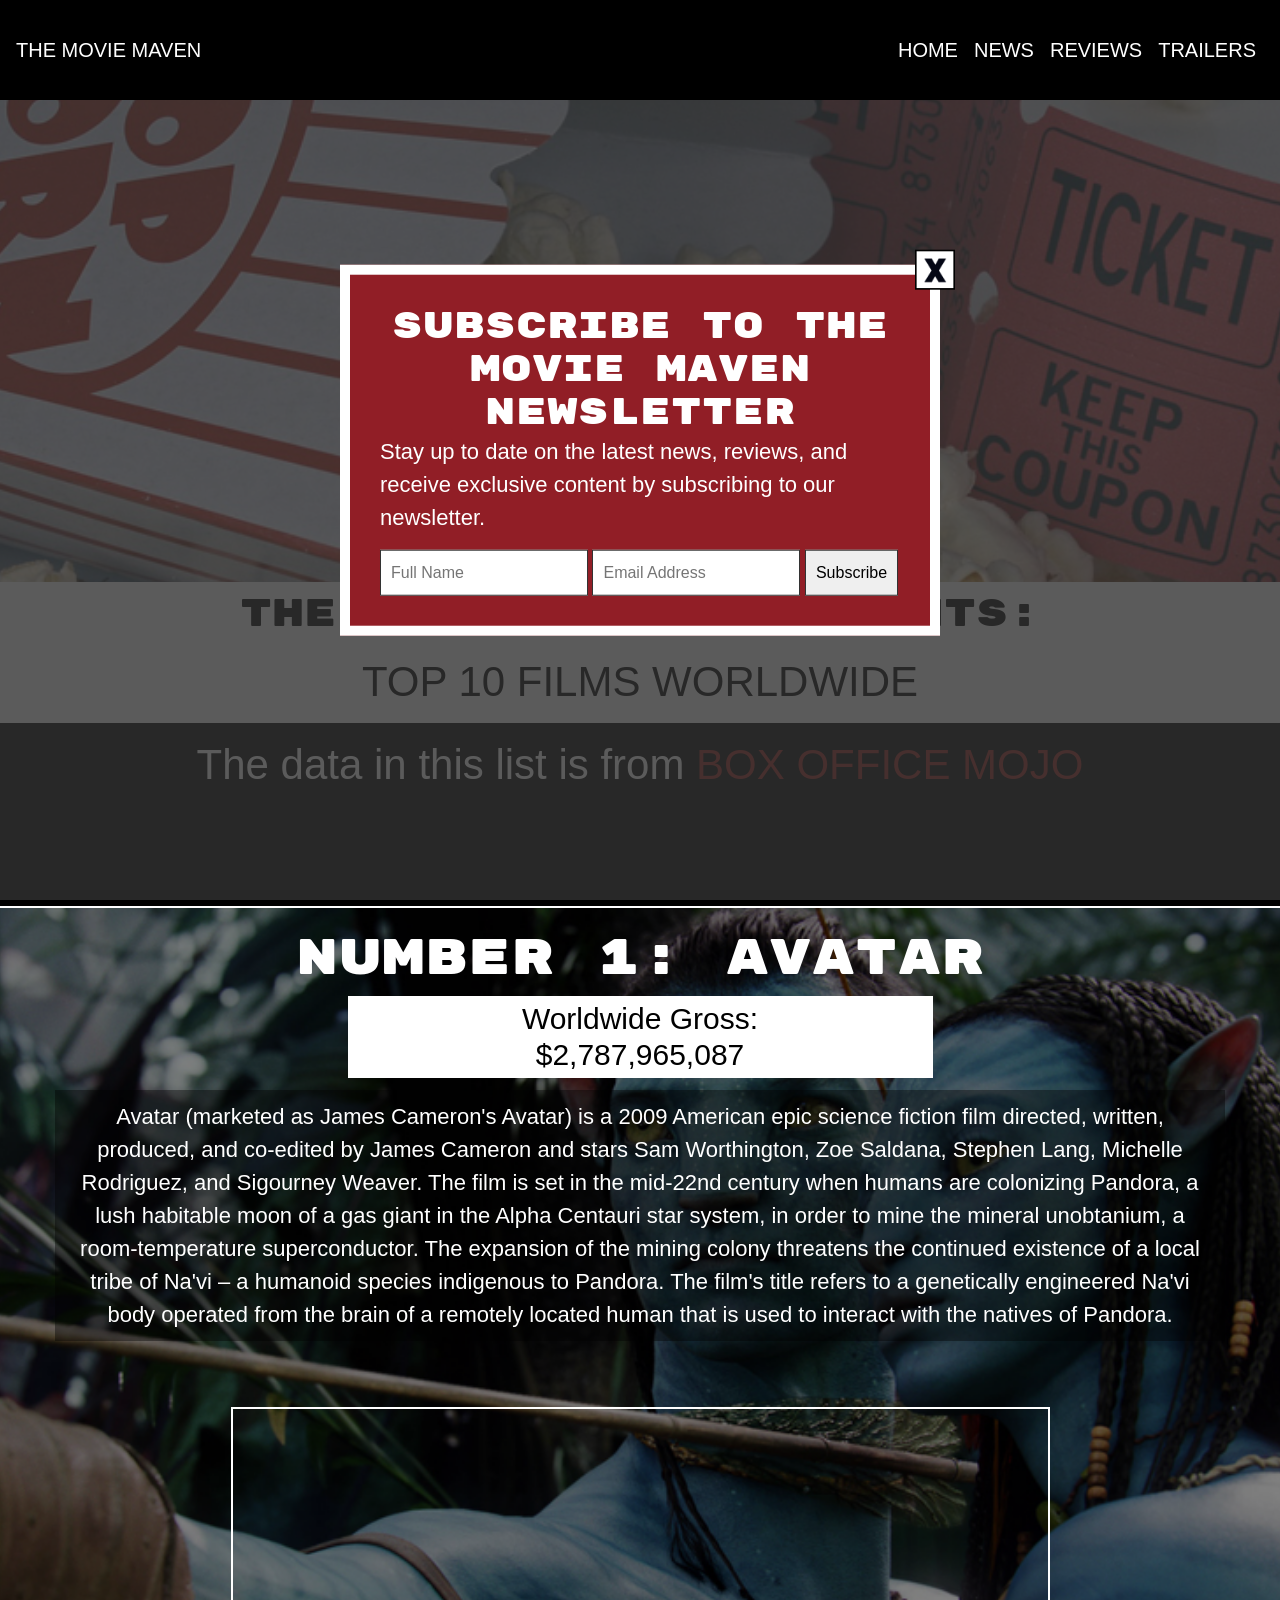
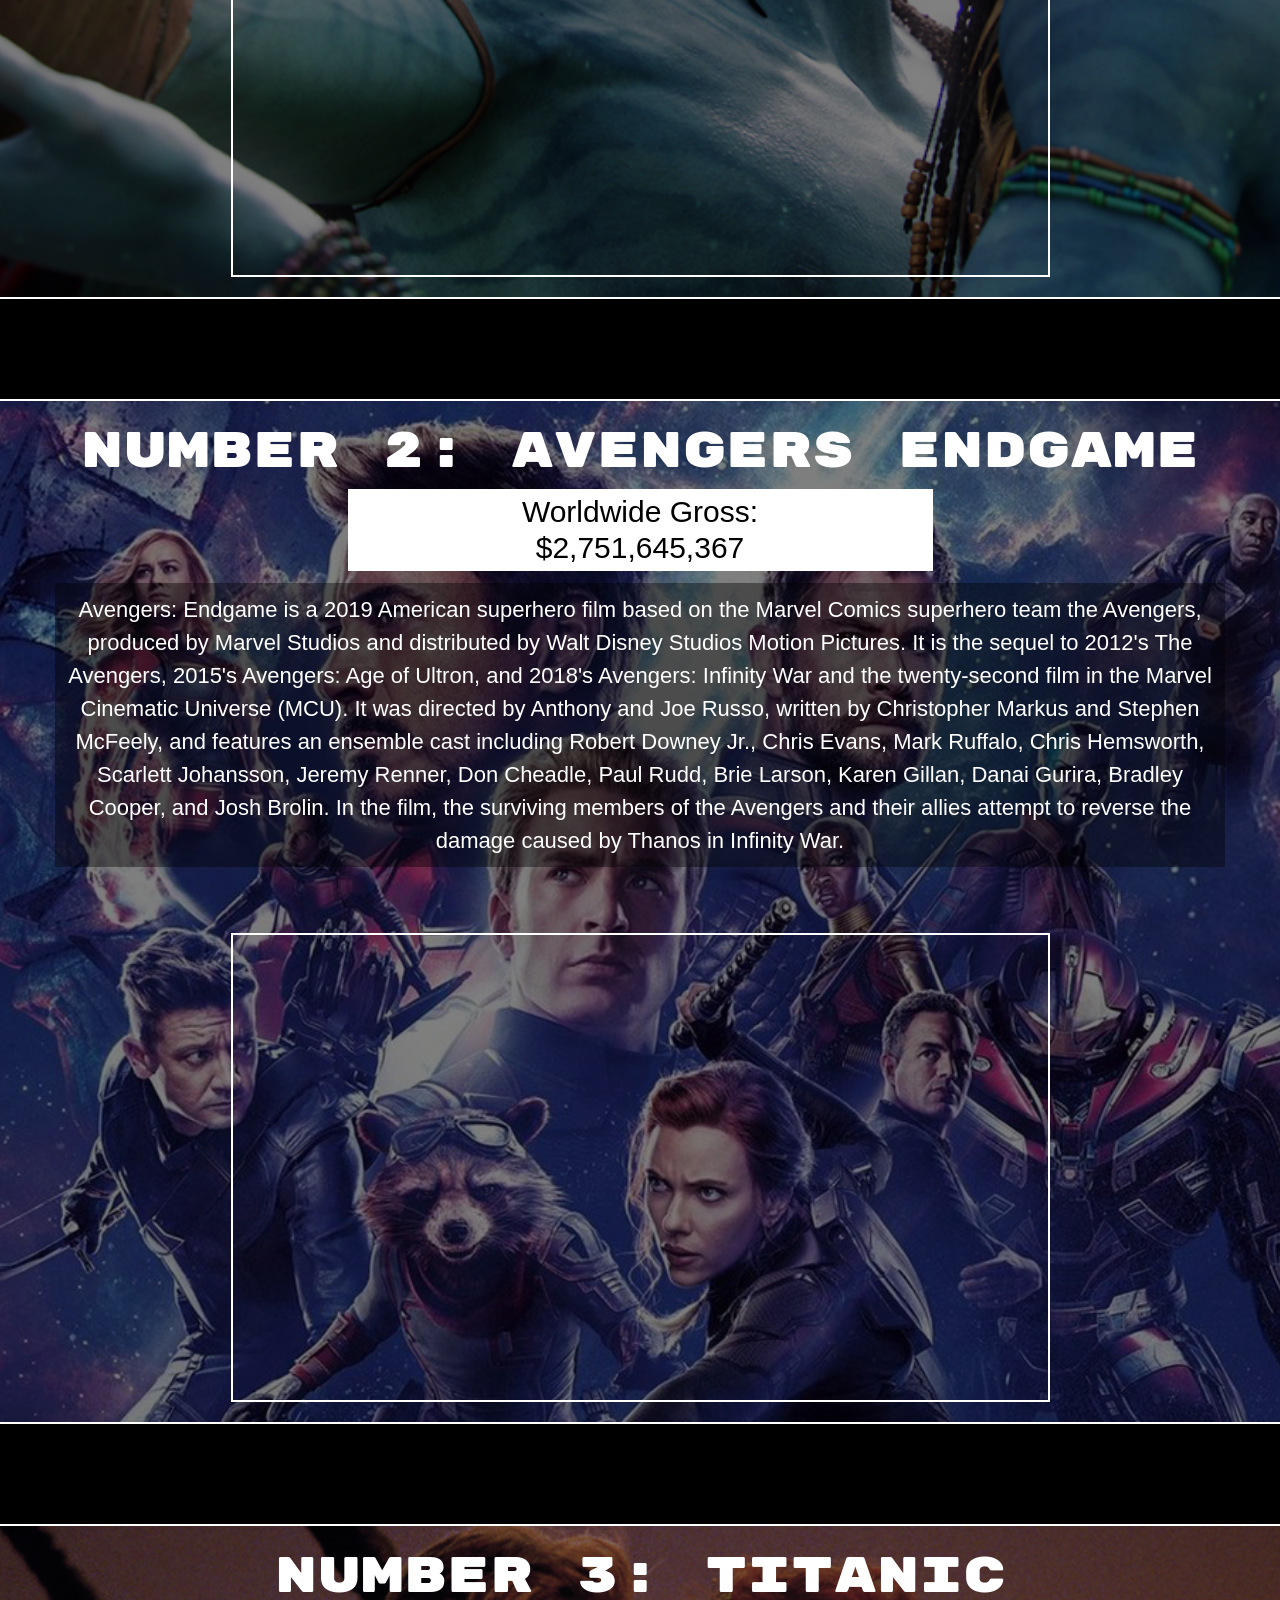
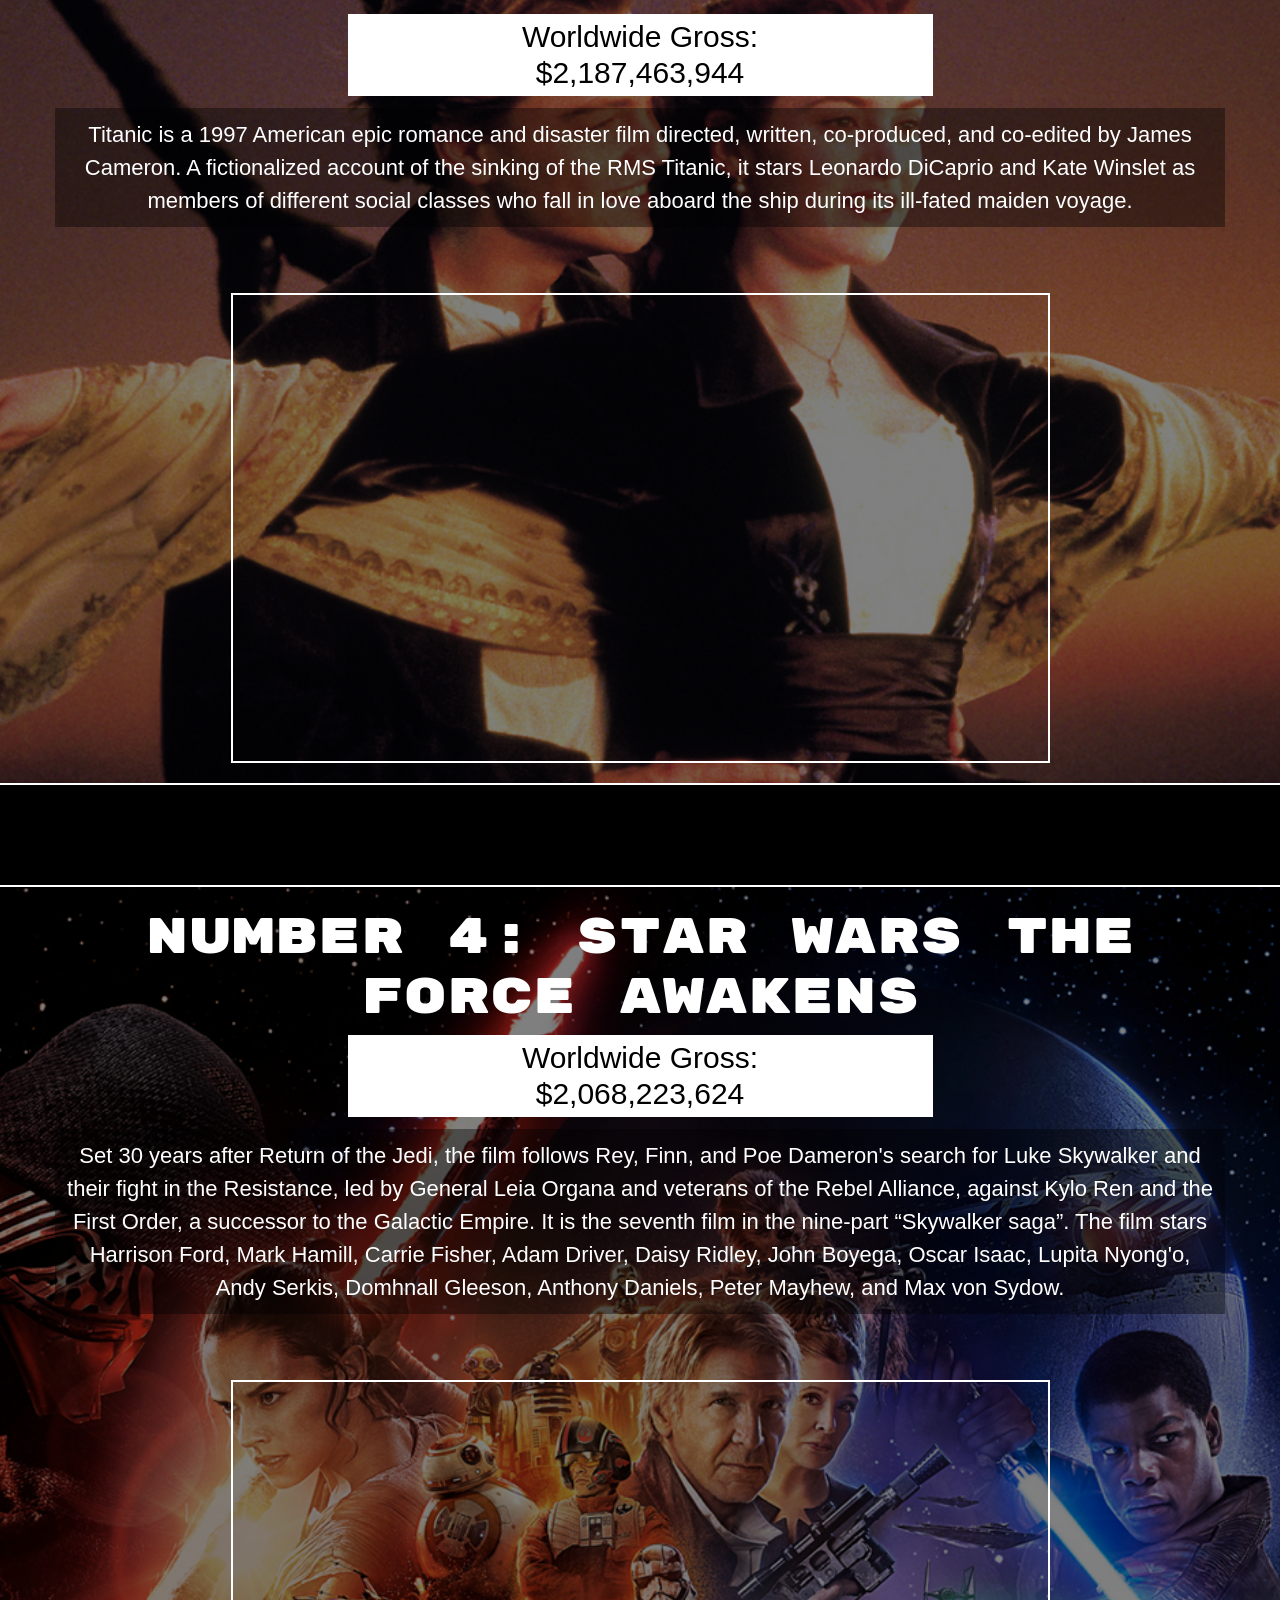
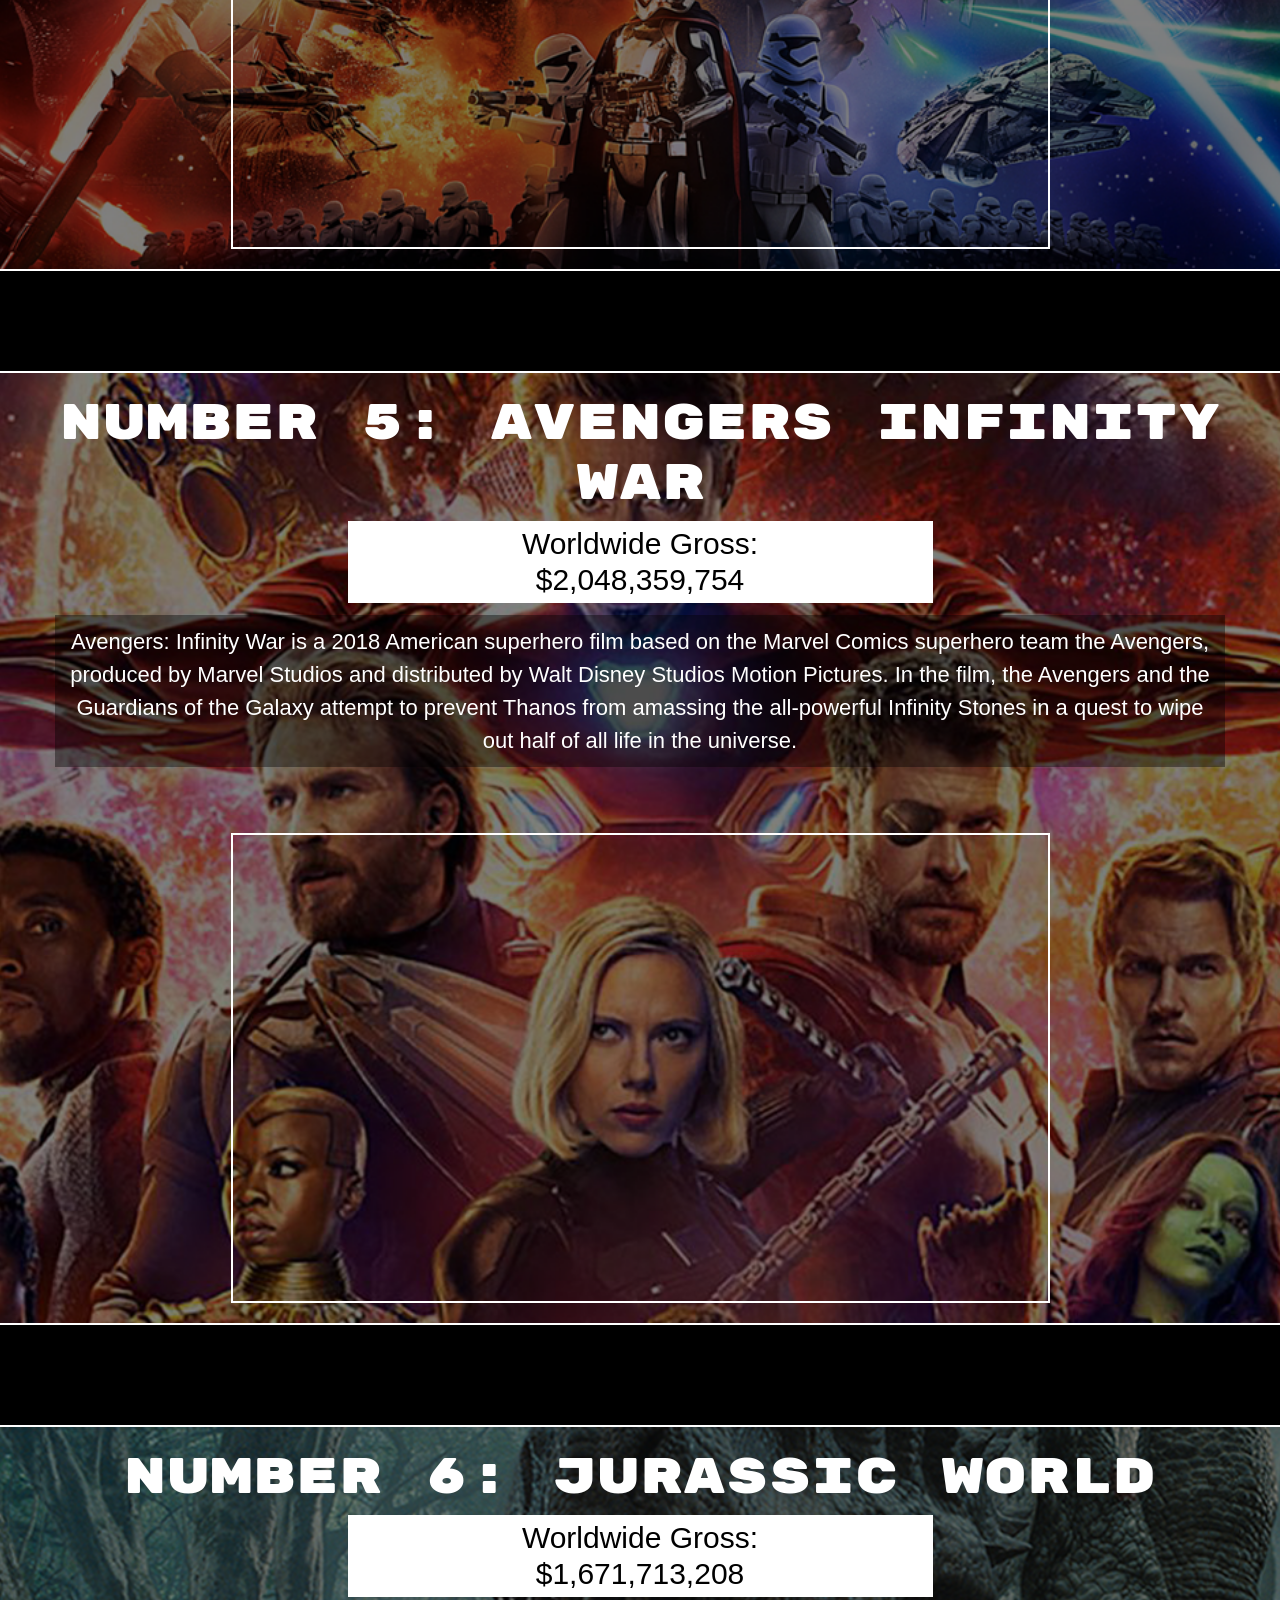
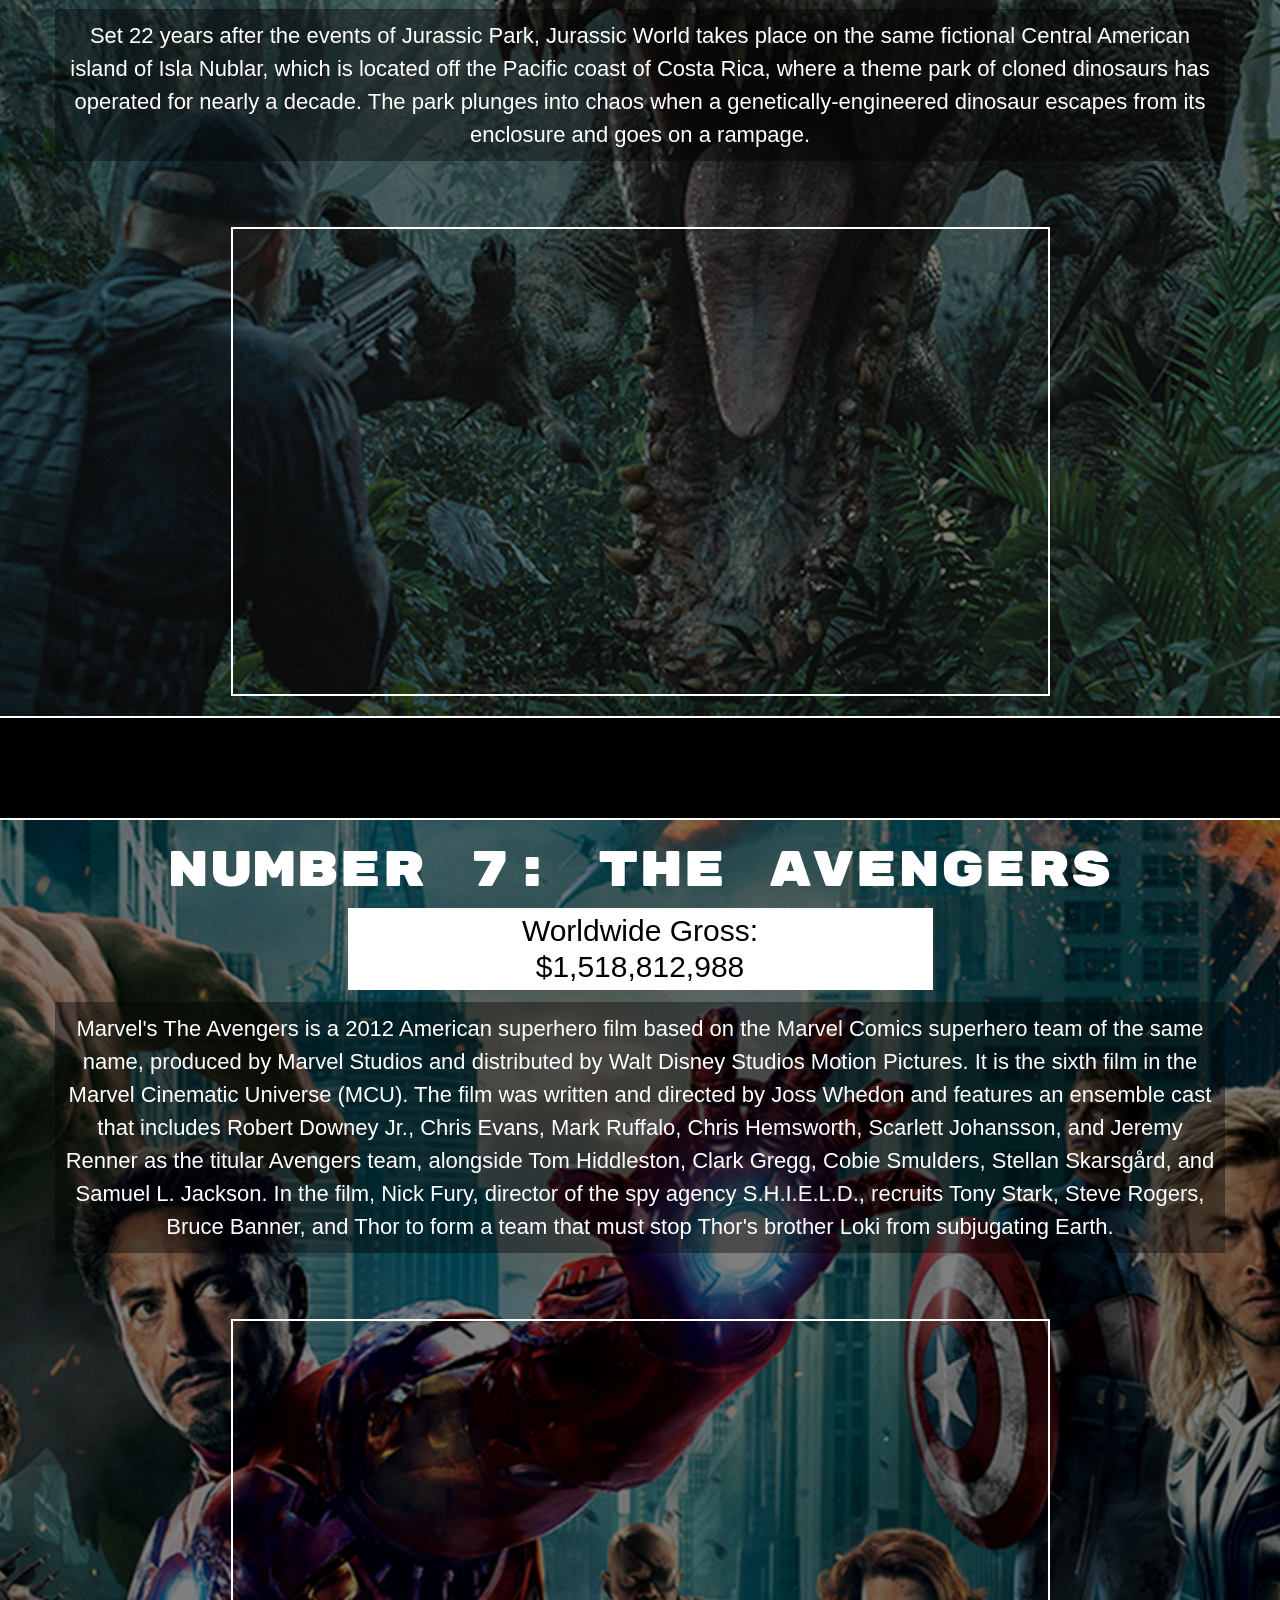
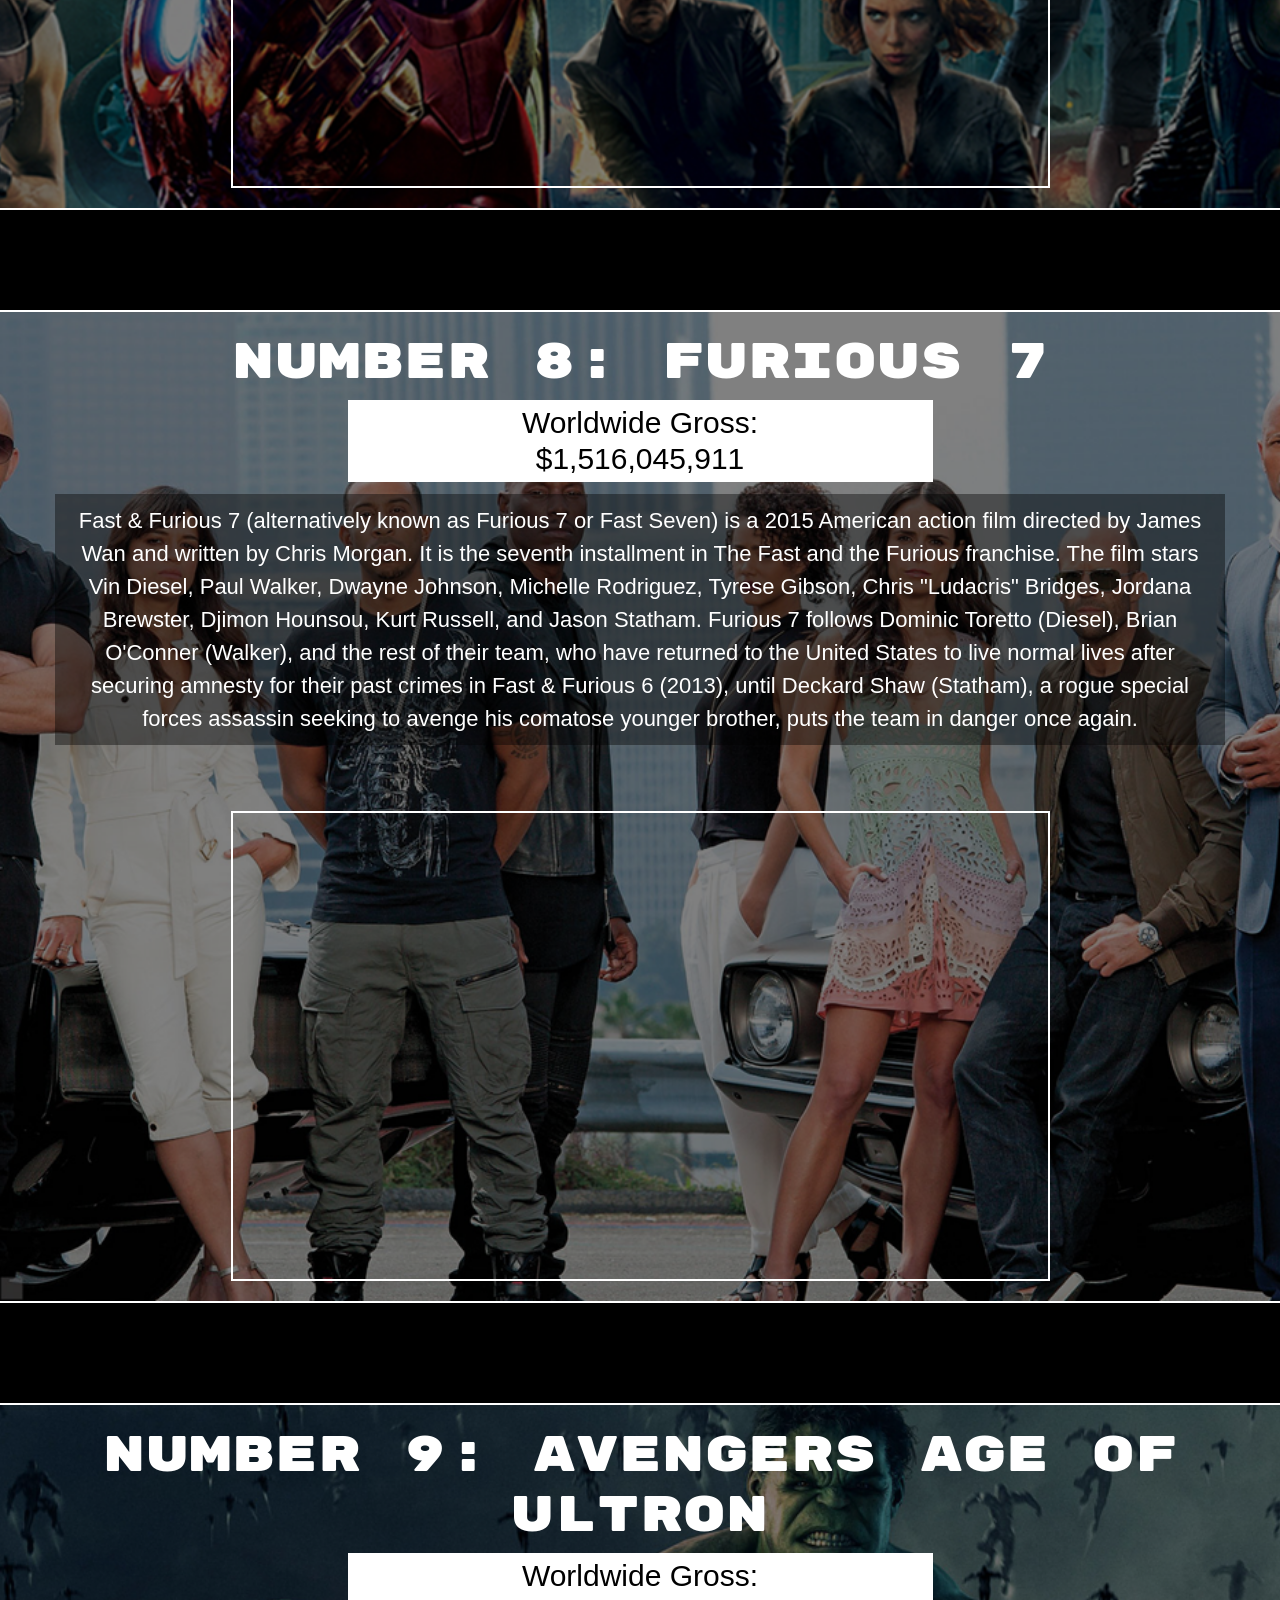
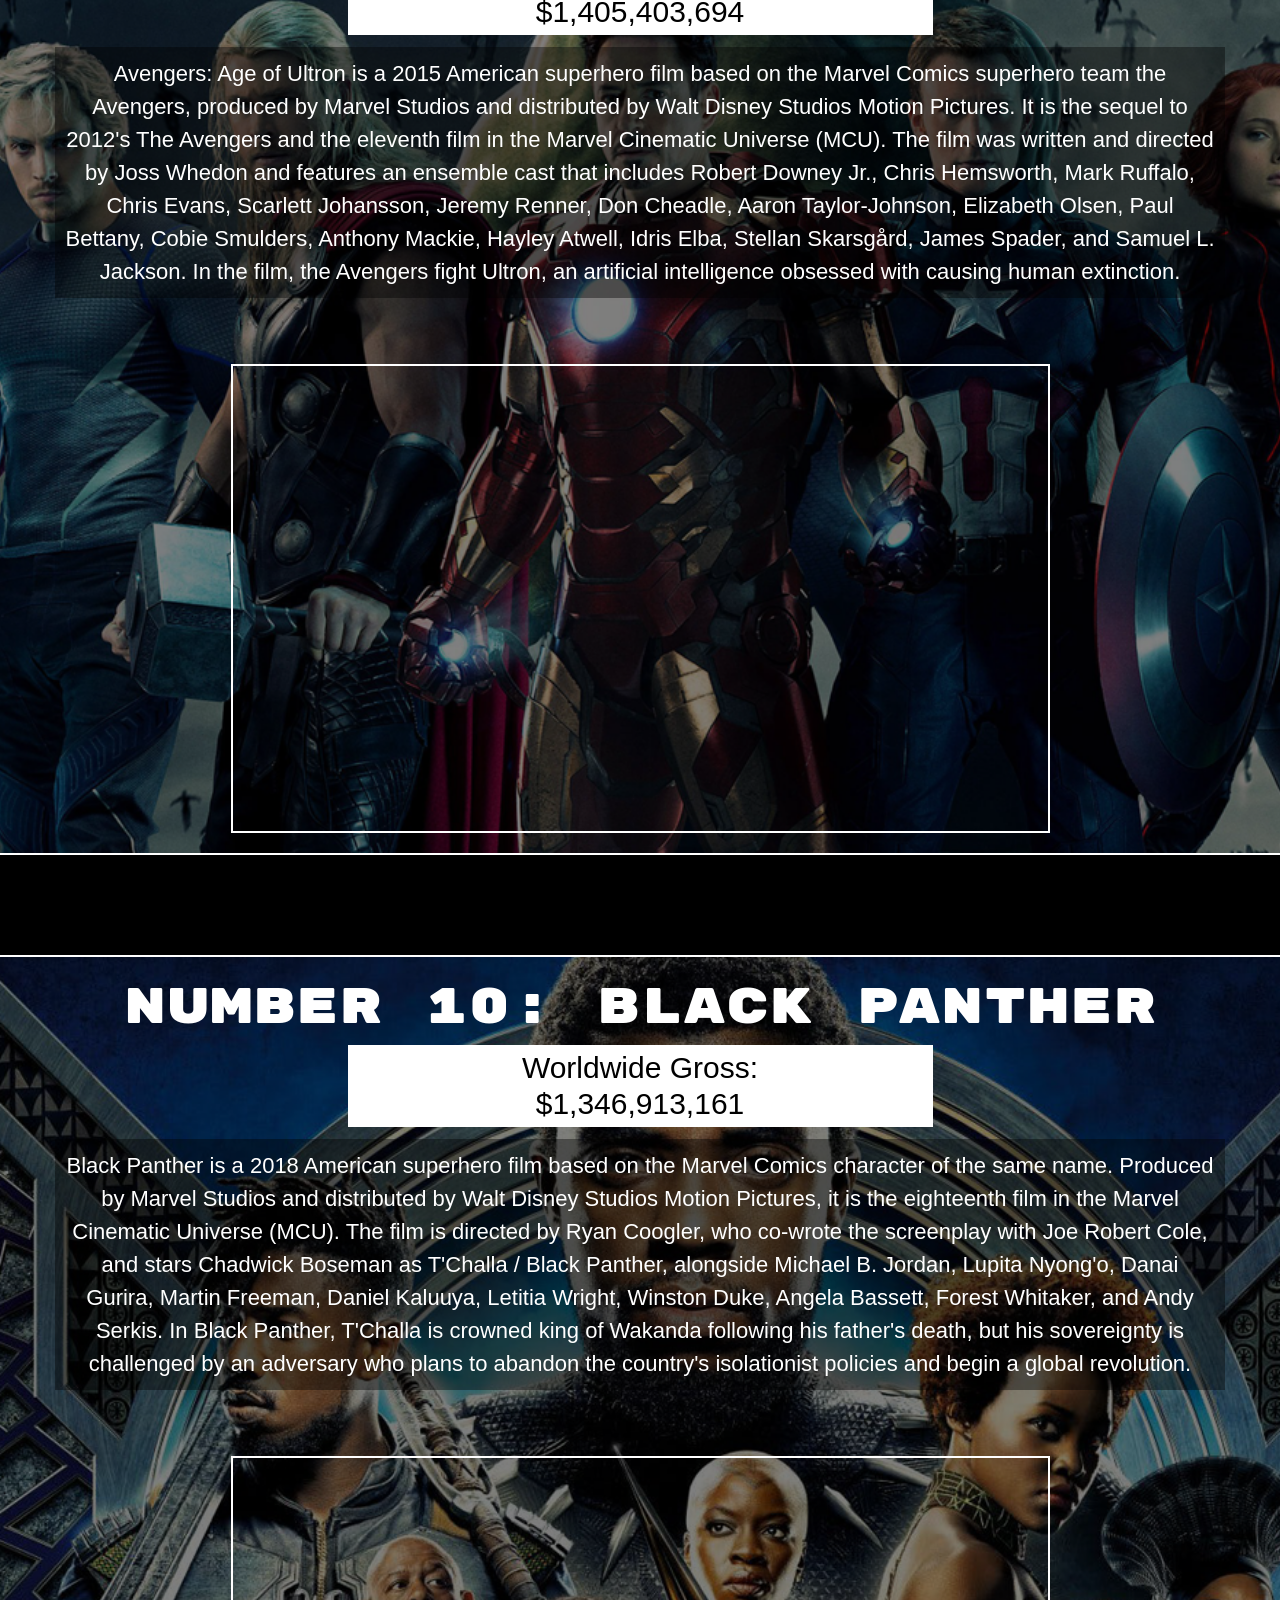
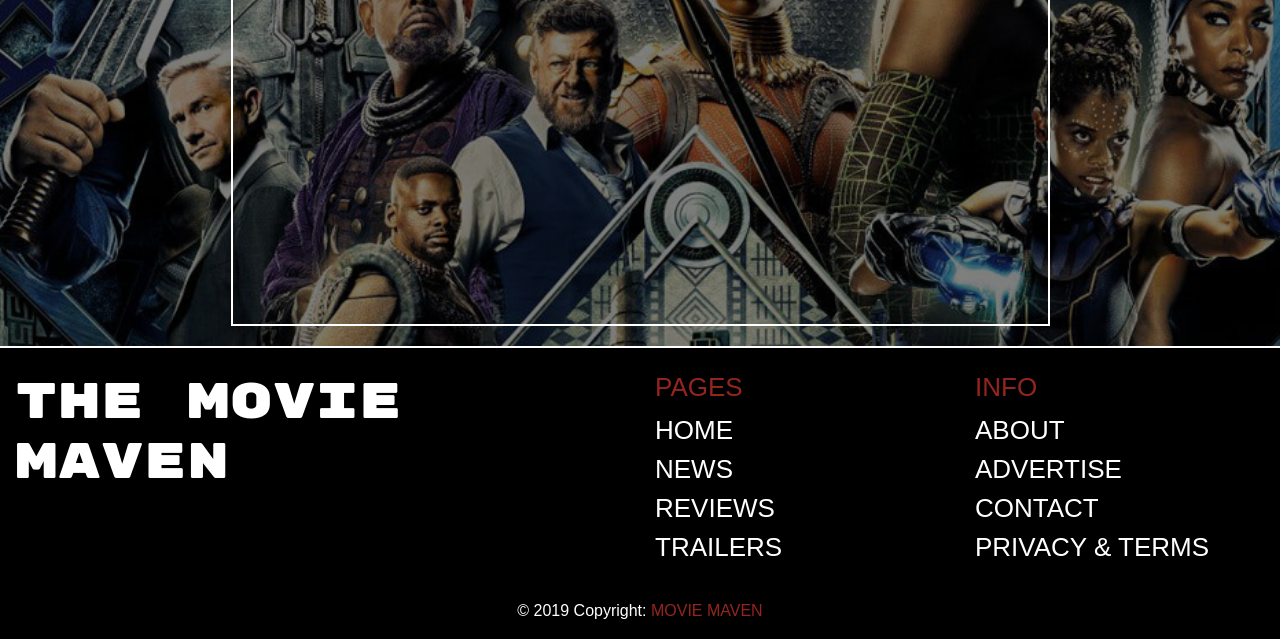
<file: index.html>
<!DOCTYPE html>
<html lang="en">
<head>
    <meta charset="UTF-8">
    <meta name="viewport" content="width=device-width, initial-scale=1.0">
    <meta http-equiv="X-UA-Compatible" content="ie=edge">

    <script src="https://code.jquery.com/jquery-3.3.1.slim.min.js" integrity="sha384-q8i/X+965DzO0rT7abK41JStQIAqVgRVzpbzo5smXKp4YfRvH+8abtTE1Pi6jizo" crossorigin="anonymous"></script>
    <script src="https://cdnjs.cloudflare.com/ajax/libs/popper.js/1.14.7/umd/popper.min.js" integrity="sha384-UO2eT0CpHqdSJQ6hJty5KVphtPhzWj9WO1clHTMGa3JDZwrnQq4sF86dIHNDz0W1" crossorigin="anonymous"></script>
    <script src="https://stackpath.bootstrapcdn.com/bootstrap/4.3.1/js/bootstrap.min.js" integrity="sha384-JjSmVgyd0p3pXB1rRibZUAYoIIy6OrQ6VrjIEaFf/nJGzIxFDsf4x0xIM+B07jRM" crossorigin="anonymous"></script>
    <link rel="stylesheet" href="https://maxcdn.bootstrapcdn.com/bootstrap/4.0.0/css/bootstrap.min.css" integrity="sha384-Gn5384xqQ1aoWXA+058RXPxPg6fy4IWvTNh0E263XmFcJlSAwiGgFAW/dAiS6JXm" crossorigin="anonymous">
    <link rel="stylesheet" type="text/css" href="css/main.css">

    <link href="https://fonts.googleapis.com/css?family=Open+Sans:700&display=swap" rel="stylesheet">
    <link href="https://fonts.googleapis.com/css?family=Rubik+Mono+One&display=swap" rel="stylesheet">
	





    
    

    

    <title>The Movie Maven Global Top 10 Worldwide Films</title>
</head>
<body>

	<!-- Subscribe Popup -->

  <div id="subscribe"></div>
        <div id="popup-box">
            <img src="images/close.png" id="popup-close" />
            <div id="popup-box-content">
                <h1 style="font-size: 36px !important; text-align: center;">Subscribe to The Movie Maven Newsletter</h1>
                <p>
                    Stay up to date on the latest news, reviews, and receive exclusive content by
                    subscribing to our newsletter.
                </p>
                <form id="popup-form" action="https://email_list_service_api.com">
                    <input type="hidden" name="list" value="key_list_etc" />
                    <input type="text" name="name" placeholder="Full Name" />
                    <input type="text" name="email" placeholder="Email Address" />
                    <button type="button" name="subscribe">Subscribe</button>
                </form>
            </div>
        </div>

      

    <!-- navbar -->
    <nav class="navbar navbar-expand-lg sticky-top">
        <a class="navbar-brand white" href="#">The Movie Maven</a>
        <button class="navbar-toggler" type="button" data-toggle="collapse" data-target="#navbarNav" aria-controls="navbarNav" aria-expanded="false" aria-label="Toggle navigation">
          <span class="navbar-toggler-icon">&#9776;</span>
        </button>
        <div class="collapse navbar-collapse" id="navbarNav">
          <ul class="navbar-nav">
            <li class="nav-item active">
              <a class="nav-link" href="index.html">Home <span class="sr-only">(current)</span></a>
            </li>
            <li class="nav-item">
              <a class="nav-link" href="#">News</a>
            </li>
            <li class="nav-item">
              <a class="nav-link" href="#">Reviews</a>
            </li>
            <li class="nav-item">
              <a class="nav-link" href="#">Trailers</a>
            </li>
          </ul>
        </div>
      </nav>



        
    
 	<!-- header -->
    <header class="jumbotron">

    	
  

    </header>

    <!-- main content -->
    <div class="container-fluid top-row-new">
      <div class="row">
      <span class="PresentsText"><h3>THE MOVIE MAVEN PRESENTS:</h3><br>TOP 10 FILMS WORLDWIDE</span>
      </div>
    </div>  


    <div class="container-fluid top-row">
    	<div class="row">
    	<span class="introText">The data in this list is from <a href="https://www.boxofficemojo.com/alltime/world/" target="_blank">Box Office Mojo</a></span>
    	</div>
    </div>	

    <div class="container-fluid new-one">
      <div class="row">
          <div style="margin-bottom: 50px"><h1>Number 1: Avatar</h1>
            <h2>Worldwide Gross:<br>$2,787,965,087</h2>
             
            <div class="text-background">
            <p class="text-padding">Avatar (marketed as James Cameron's Avatar) is a 2009 American epic science fiction film directed, written, produced, and co-edited by James Cameron and stars Sam Worthington, Zoe Saldana, Stephen Lang, Michelle Rodriguez, and Sigourney Weaver. The film is set in the mid-22nd century when humans are colonizing Pandora, a lush habitable moon of a gas giant in the Alpha Centauri star system, in order to mine the mineral unobtanium, a room-temperature superconductor. The expansion of the mining colony threatens the continued existence of a local tribe of Na'vi – a humanoid species indigenous to Pandora. The film's title refers to a genetically engineered Na'vi body operated from the brain of a remotely located human that is used to interact with the natives of Pandora.</p></div></div>
            <div class="embed-responsive embed-responsive-16by9" style="width: 70%;">
          <iframe class="embed-responsive-item" src="https://www.youtube.com/embed/6ziBFh3V1aM" style="border:2px solid white" allowfullscreen></iframe>
        </div>
              </div>

            </div>
          </div>
        

      </div>
    </div>

    <div class="container-fluid new-two">
      <div class="row">
          <div style="margin-bottom: 50px"><h1>Number 2: Avengers Endgame</h1>
            <h2>Worldwide Gross:<br>$2,751,645,367</h2> 

             <div class="text-background">  
            <p class="text-padding">Avengers: Endgame is a 2019 American superhero film based on the Marvel Comics superhero team the Avengers, produced by Marvel Studios and distributed by Walt Disney Studios Motion Pictures. It is the sequel to 2012's The Avengers, 2015's Avengers: Age of Ultron, and 2018's Avengers: Infinity War and the twenty-second film in the Marvel Cinematic Universe (MCU). It was directed by Anthony and Joe Russo, written by Christopher Markus and Stephen McFeely, and features an ensemble cast including Robert Downey Jr., Chris Evans, Mark Ruffalo, Chris Hemsworth, Scarlett Johansson, Jeremy Renner, Don Cheadle, Paul Rudd, Brie Larson, Karen Gillan, Danai Gurira, Bradley Cooper, and Josh Brolin. In the film, the surviving members of the Avengers and their allies attempt to reverse the damage caused by Thanos in Infinity War.</p></div></div>
            <div class="embed-responsive embed-responsive-16by9" style="width: 70%;">
          <iframe class="embed-responsive-item" src="https://www.youtube.com/embed/TcMBFSGVi1c" style="border:2px solid white" allowfullscreen></iframe>
        </div>
              </div>

            </div>
          </div>
        

      </div>
    </div>

    <div class="container-fluid new-three">
      <div class="row">
          <div style="margin-bottom: 50px"><h1>Number 3: Titanic</h1>
            <h2>Worldwide Gross:<br>$2,187,463,944</h2>

            <div class="text-background">     
            <p class="text-padding">Titanic is a 1997 American epic romance and disaster film directed, written, co-produced, and co-edited by James Cameron. A fictionalized account of the sinking of the RMS Titanic, it stars Leonardo DiCaprio and Kate Winslet as members of different social classes who fall in love aboard the ship during its ill-fated maiden voyage.</p></div></div>
            <div class="embed-responsive embed-responsive-16by9" style="width: 70%;">
          <iframe class="embed-responsive-item" src="https://www.youtube.com/embed/2e-eXJ6HgkQ" style="border:2px solid white" allowfullscreen></iframe>
        </div>
              </div>

            </div>
          </div>
        

      </div>
    </div>

     <div class="container-fluid new-four">
      <div class="row">
          <div style="margin-bottom: 50px"><h1>Number 4: Star Wars The Force Awakens</h1>
            <h2>Worldwide Gross:<br>$2,068,223,624	 </h2>

            <div class="text-background">     
            <p class="text-padding">Set 30 years after Return of the Jedi, the film follows Rey, Finn, and Poe Dameron's search for Luke Skywalker and their fight in the Resistance, led by General Leia Organa and veterans of the Rebel Alliance, against Kylo Ren and the First Order, a successor to the Galactic Empire. It is the seventh film in the nine-part “Skywalker saga”. The film stars Harrison Ford, Mark Hamill, Carrie Fisher, Adam Driver, Daisy Ridley, John Boyega, Oscar Isaac, Lupita Nyong'o, Andy Serkis, Domhnall Gleeson, Anthony Daniels, Peter Mayhew, and Max von Sydow. </p></div></div>
            <div class="embed-responsive embed-responsive-16by9" style="width: 70%;">
          <iframe class="embed-responsive-item" src="https://www.youtube.com/embed/sGbxmsDFVnE" style="border:2px solid white" allowfullscreen></iframe>
        </div>
              </div>

            </div>
          </div>
        

      </div>
    </div>

  


    <div class="container-fluid new-five">
      <div class="row">
          <div style="margin-bottom: 50px"><h1>Number 5: Avengers Infinity War</h1>
            <h2>Worldwide Gross:<br>$2,048,359,754</h2>

            <div class="text-background">     
            <p class="text-padding">Avengers: Infinity War is a 2018 American superhero film based on the Marvel Comics superhero team the Avengers, produced by Marvel Studios and distributed by Walt Disney Studios Motion Pictures. In the film, the Avengers and the Guardians of the Galaxy attempt to prevent Thanos from amassing the all-powerful Infinity Stones in a quest to wipe out half of all life in the universe.</p></div></div>
            <div class="embed-responsive embed-responsive-16by9" style="width: 70%;">
          <iframe class="embed-responsive-item" src="https://www.youtube.com/embed/6ZfuNTqbHE8" style="border:2px solid white" allowfullscreen></iframe>
        </div>
              </div>

            </div>
          </div>
        

      </div>
    </div>



     <div class="container-fluid new-six">
      <div class="row">
          <div style="margin-bottom: 50px"><h1>Number 6: Jurassic World</h1>
            <h2>Worldwide Gross:<br>$1,671,713,208</h2>

            <div class="text-background">     
            <p class="text-padding">Set 22 years after the events of Jurassic Park, Jurassic World takes place on the same fictional Central American island of Isla Nublar, which is located off the Pacific coast of Costa Rica, where a theme park of cloned dinosaurs has operated for nearly a decade. The park plunges into chaos when a genetically-engineered dinosaur escapes from its enclosure and goes on a rampage.</p></div></div>
            <div class="embed-responsive embed-responsive-16by9" style="width: 70%;">
          <iframe class="embed-responsive-item" src="https://www.youtube.com/embed/vn9mMeWcgoM" style="border:2px solid white" allowfullscreen></iframe>
        </div>
              </div>

            </div>
          </div>
        

      </div>
    </div>





     <div class="container-fluid new-seven">
      <div class="row">
          <div style="margin-bottom: 50px"><h1>Number 7: The Avengers</h1>
            <h2>Worldwide Gross:<br>$1,518,812,988</h2>

            <div class="text-background">     
            <p class="text-padding">Marvel's The Avengers is a 2012 American superhero film based on the Marvel Comics superhero team of the same name, produced by Marvel Studios and distributed by Walt Disney Studios Motion Pictures. It is the sixth film in the Marvel Cinematic Universe (MCU). The film was written and directed by Joss Whedon and features an ensemble cast that includes Robert Downey Jr., Chris Evans, Mark Ruffalo, Chris Hemsworth, Scarlett Johansson, and Jeremy Renner as the titular Avengers team, alongside Tom Hiddleston, Clark Gregg, Cobie Smulders, Stellan Skarsgård, and Samuel L. Jackson. In the film, Nick Fury, director of the spy agency S.H.I.E.L.D., recruits Tony Stark, Steve Rogers, Bruce Banner, and Thor to form a team that must stop Thor's brother Loki from subjugating Earth.</p></div></div>
            <div class="embed-responsive embed-responsive-16by9" style="width: 70%;">
          <iframe class="embed-responsive-item" src="https://www.youtube.com/embed/eOrNdBpGMv8" style="border:2px solid white" allowfullscreen></iframe>
        </div>
              </div>

            </div>
          </div>
        

      </div>
    </div>



     <div class="container-fluid new-eight">
      <div class="row">
          <div style="margin-bottom: 50px"><h1>Number 8: Furious 7</h1>
            <h2>Worldwide Gross:<br>$1,516,045,911</h2>

            <div class="text-background">     
            <p class="text-padding">Fast & Furious 7 (alternatively known as Furious 7 or Fast Seven) is a 2015 American action film directed by James Wan and written by Chris Morgan. It is the seventh installment in The Fast and the Furious franchise. The film stars Vin Diesel, Paul Walker, Dwayne Johnson, Michelle Rodriguez, Tyrese Gibson, Chris "Ludacris" Bridges, Jordana Brewster, Djimon Hounsou, Kurt Russell, and Jason Statham. Furious 7 follows Dominic Toretto (Diesel), Brian O'Conner (Walker), and the rest of their team, who have returned to the United States to live normal lives after securing amnesty for their past crimes in Fast & Furious 6 (2013), until Deckard Shaw (Statham), a rogue special forces assassin seeking to avenge his comatose younger brother, puts the team in danger once again.</p></div></div>
            <div class="embed-responsive embed-responsive-16by9" style="width: 70%;">
          <iframe class="embed-responsive-item" src="https://www.youtube.com/embed/yISKeT6sDOg" style="border:2px solid white" allowfullscreen></iframe>
        </div>
              </div>

            </div>
          </div>
        

      </div>
    </div>



       <div class="container-fluid new-nine">
      <div class="row">
          <div style="margin-bottom: 50px"><h1>Number 9: Avengers Age Of Ultron</h1>
            <h2>Worldwide Gross:<br>$1,405,403,694</h2>

            <div class="text-background">     
            <p class="text-padding">Avengers: Age of Ultron is a 2015 American superhero film based on the Marvel Comics superhero team the Avengers, produced by Marvel Studios and distributed by Walt Disney Studios Motion Pictures. It is the sequel to 2012's The Avengers and the eleventh film in the Marvel Cinematic Universe (MCU). The film was written and directed by Joss Whedon and features an ensemble cast that includes Robert Downey Jr., Chris Hemsworth, Mark Ruffalo, Chris Evans, Scarlett Johansson, Jeremy Renner, Don Cheadle, Aaron Taylor-Johnson, Elizabeth Olsen, Paul Bettany, Cobie Smulders, Anthony Mackie, Hayley Atwell, Idris Elba, Stellan Skarsgård, James Spader, and Samuel L. Jackson. In the film, the Avengers fight Ultron, an artificial intelligence obsessed with causing human extinction.</p></div></div>
            <div class="embed-responsive embed-responsive-16by9" style="width: 70%;">
          <iframe class="embed-responsive-item" src="https://www.youtube.com/embed/tmeOjFno6Do" style="border:2px solid white" allowfullscreen></iframe>
        </div>
              </div>

            </div>
          </div>
        

      </div>
    </div>



 <div class="container-fluid new-ten">
      <div class="row">
          <div style="margin-bottom: 50px"><h1>Number 10: Black Panther</h1>
            <h2>Worldwide Gross:<br>$1,346,913,161</h2>

            <div class="text-background">     
            <p class="text-padding">Black Panther is a 2018 American superhero film based on the Marvel Comics character of the same name. Produced by Marvel Studios and distributed by Walt Disney Studios Motion Pictures, it is the eighteenth film in the Marvel Cinematic Universe (MCU). The film is directed by Ryan Coogler, who co-wrote the screenplay with Joe Robert Cole, and stars Chadwick Boseman as T'Challa / Black Panther, alongside Michael B. Jordan, Lupita Nyong'o, Danai Gurira, Martin Freeman, Daniel Kaluuya, Letitia Wright, Winston Duke, Angela Bassett, Forest Whitaker, and Andy Serkis. In Black Panther, T'Challa is crowned king of Wakanda following his father's death, but his sovereignty is challenged by an adversary who plans to abandon the country's isolationist policies and begin a global revolution.</p></div></div>
            <div class="embed-responsive embed-responsive-16by9" style="width: 70%;">
          <iframe class="embed-responsive-item" src="https://www.youtube.com/embed/xjDjIWPwcPU" style="border:2px solid white" allowfullscreen></iframe>
        </div>
              </div>

            </div>
          </div>
        

      </div>
    </div>



   
<!-- Footer -->
   <footer class="page-footer font-small blue pt-4">

  <div class="container-fluid text-center text-md-left">

  
    <div class="row">

      
      <div class="col-md-6 mt-md-0 mt-3">

        <!-- Content -->
        
       <h1>The Movie Maven</h1>

      </div>
     

      <hr class="clearfix w-100 d-md-none pb-3">

     
      <div class="col-md-3 mb-md-0 mb-3">

        <!-- Links -->
        <h5 class="text-uppercase">Pages</h5>

        <ul class="list-unstyled">
          <li class="footer-links">
            <a href="index.html">Home</a>
          </li>
          <li>
            <a href="#!">News</a>
          </li>
          <li>
            <a href="#!">Reviews</a>
          </li>
          <li>
            <a href="#!">Trailers</a>
          </li>
        </ul>

      </div>
      

      
      <div class="col-md-3 mb-md-0 mb-3">

        <!-- Links -->
        <h5 class="text-uppercase">Info</h5>

        <ul class="list-unstyled">
          <li>
            <a href="#!">About</a>
          </li>
          <li>
            <a href="#!">Advertise</a>
          </li>
          <li>
            <a href="#!">Contact</a>
          </li>
          <li>
            <a href="#!">Privacy & Terms</a>
          </li>
        </ul>

      </div>
      

    </div>
   

  </div>
 

  <!-- Copyright -->
  <div class="footer-copyright text-center py-3">© 2019 Copyright:
    <a href="#"> Movie Maven</a>
  </div>


</footer>

  


   
<script type="text/javascript" src='js/main.js'></script>

<script src="http://code.jquery.com/jquery-3.3.1.min.js"></script>
 <script src="js/subscribe.js"></script>


</body>
</html>
</file>
<file: css/main.css>
.body {
    width: 100%;


}

html body {
    background-color: rgba(0,0,0,1.00);

}

/* Headings */

h1 {
    color: #ffffff;
    font-family: 'Rubik Mono One', sans-serif;
    font-size: 50px !important;

}

h1.presents {
	color: #94251e;

}

h2 {
  margin: 0 auto;
  
  color: #000000;
  font-size: 30px !important;
  margin-bottom: 12px;
  background: #ffffff;
  padding: 5px;
  width: 50%;

}

h3 {
    color: #000000;
    font-family: 'Rubik Mono One', sans-serif;
    font-size: 90% !important;
    margin-bottom: -50px;

}

/* Paragraph and links */

p {
    color: #ffffff;
    font-size: 22px !important;
}

a {
  color: #94251e;
  text-decoration: none;
  text-transform: uppercase;
}

a:hover {
  color: #a7251d;
  text-decoration: underline;
  text-transform: uppercase;
}

/* Navbar Navigation */

.navbar {
  
    height: 100px;

}



.navbar-expand-lg {
    background-color: #000000;
    
}

.navbar-brand  {
    color:#ffffff !important;
}

.white {
	color: #ffffff !important;
}

.white:hover {
    color: #94251e !important;
}

.navbar-collapse {
    justify-content: flex-end;
    background: #000000;
    margin: none !important;
    padding-left: 20px;
    

}

#navbar-nav {
    background: #ffffff !important;
}

.navbar-toggler {

    background: #ffffff;
}

.navbar-toggler-icon {

    font-size: 22px;
}



.nav-item {
    font-size: 20px;
    
}

.nav-link {
    color:#ffffff;
}

.nav-link:hover {
    color: #94251e;
}

/* Header */
.jumbotron {
    margin-top: -100px;
    background-image: url('../images/popcorn.png'); 
    background-attachment: fixed; 
    background-size: cover; 
    background-position: center;
    height: 600px;
}

.display-4 {
	color: black;
	   position: absolute;
    top: 30%;
    margin: auto;
    padding: 20px;
    background: white;


}

/* Main Content */


.top-row {
    text-align: center;



}


.top-row-new {
    text-align: center;
    background: #ffffff;
    margin-top: -50px;



}


.introText {
    
    color: #ffffff;
    font-size: 42px;
    margin: 0 auto;
    padding: 10px;

}

.PresentsText {
    
    color: #000000;
    font-size: 42px;
    margin: 0 auto;
    padding: 10px;

}

button:focus { outline: none; }

.text-background {
	 background: rgba(0, 0, 0, 0.4);
}

.text-padding { 
	padding: 10px; }




.new-one {
    border-top: 2px solid #ffffff;
    border-bottom: 2px solid #ffffff;
    background-image: url('../images/Avatar-50.png'); 

      background-repeat: no-repeat !important;
  background-size: cover !important;
  background-position: center;
  text-align: center;
  padding-left: 70px;
  padding-right: 70px;
  padding-top: 20px;
  padding-bottom: 20px;
  margin-top: 100px;

}

.new-two {
    border-top: 2px solid #ffffff;
    border-bottom: 2px solid #ffffff;
    background-image: url('../images/Endgame-50.png'); 
      background-repeat: no-repeat !important;
  background-size: cover !important;
  background-position: center;
  text-align: center;
  padding-left: 70px;
  padding-right: 70px;
  padding-top: 20px;
  padding-bottom: 20px;
  margin-top: 100px;

}

.new-three {
    border-top: 2px solid #ffffff;
    border-bottom: 2px solid #ffffff;
    background-image: url('../images/Titanic-50.png'); 
      background-repeat: no-repeat !important;
  background-size: cover !important;
  background-position: center;
  text-align: center;
  padding-left: 70px;
  padding-right: 70px;
  padding-top: 20px;
  padding-bottom: 20px;
  margin-top: 100px;

}

.new-four {
    border-top: 2px solid #ffffff;
    border-bottom: 2px solid #ffffff;
    background-image: url('../images/The-Force-Awakens-50.png'); 
      background-repeat: no-repeat !important;
  background-size: cover !important;
  background-position: center;
  text-align: center;
  padding-left: 70px;
  padding-right: 70px;
  padding-top: 20px;
  padding-bottom: 20px;
  margin-top: 100px;

}

.new-five {
    border-top: 2px solid #ffffff;
    border-bottom: 2px solid #ffffff;
    background-image: url('../images/Infinity-War-50.png'); 
      background-repeat: no-repeat !important;
  background-size: cover !important;
  background-position: center;
  text-align: center;
  padding-left: 70px;
  padding-right: 70px;
  padding-top: 20px;
  padding-bottom: 20px;
  margin-top: 100px;

}

.new-six {
    border-top: 2px solid #ffffff;
    border-bottom: 2px solid #ffffff;
    background-image: url('../images/Jurassic-World-50.png'); 
      background-repeat: no-repeat !important;
  background-size: cover !important;
  background-position: center;
  text-align: center;
  padding-left: 70px;
  padding-right: 70px;
  padding-top: 20px;
  padding-bottom: 20px;
  margin-top: 100px;

}

.new-seven {
    border-top: 2px solid #ffffff;
    border-bottom: 2px solid #ffffff;
    background-image: url('../images/Avengers-50.png'); 
      background-repeat: no-repeat !important;
  background-size: cover !important;
  background-position: center;
  text-align: center;
  padding-left: 70px;
  padding-right: 70px;
  padding-top: 20px;
  padding-bottom: 20px;
  margin-top: 100px;

}

.new-eight {
    border-top: 2px solid #ffffff;
    border-bottom: 2px solid #ffffff;
    background-image: url('../images/Furious-50.png'); 
      background-repeat: no-repeat !important;
  background-size: cover !important;
  background-position: center;
  text-align: center;
  padding-left: 70px;
  padding-right: 70px;
  padding-top: 20px;
  padding-bottom: 20px;
  margin-top: 100px;

}

.new-nine {
    border-top: 2px solid #ffffff;
    border-bottom: 2px solid #ffffff;
    background-image: url('../images/Ultron-50.png'); 
      background-repeat: no-repeat !important;
  background-size: cover !important;
  background-position: center;
  text-align: center;
  padding-left: 70px;
  padding-right: 70px;
  padding-top: 20px;
  padding-bottom: 20px;
  margin-top: 100px;

}

.new-ten {
    border-top: 2px solid #ffffff;
    border-bottom: 2px solid #ffffff;
    background-image: url('../images/Black-Panther-50.png'); 
      background-repeat: no-repeat !important;
  background-size: cover !important;
  background-position: center;
  text-align: center;
  padding-left: 70px;
  padding-right: 70px;
  padding-top: 20px;
  padding-bottom: 20px;
  margin-top: 100px;

}


.row-two  { 
    border-top: 2px solid #ffffff;
    border-bottom: 2px solid #ffffff;
    margin-top: 100px;
    background-image: url('../images/Endgame-2.png'); 
    background-repeat: no-repeat !important;
    background-size: cover !important;
    background-position: center;
}

.embed-responsive {
    padding: 10px;
    margin: 0 auto;


    
}



.list-unstyled  a {
	color: #ffffff;
	font-size: 26px;
}

.text-uppercase  {
	color: #94251e;
	font-size: 26px;
}

.footer-copyright {
	color: #ffffff;
}

/* Subscribe Popup */
#subscribe {
    position: fixed;
    left: 0;
    top: 0;
    width: 100%;
    height: 100%;
    background-color: #333;
    filter: alpha(opacity=80);
  opacity: 0.8;
    display: none;
}

#popup-box {
    position: fixed;
    left: 50%;
    top: 50%;
    transform: translate(-50%, -50%);
    background-color: #911e26;
    color: #FFFFFF;
    width: 90%;
    max-width: 600px;
    padding: 30px;
    border: 10px solid #FFFFFF;
    display: none;
    z-index: 1;
}

#popup-close {
    position: absolute;
    top: -25px;
    right: -25px;
    cursor: pointer;
    width: 40px;
}

#popup-box h1 {
    margin: 0;
}

#popup-box form {
    margin-bottom: 0px;
}

#popup-box input {
    padding: 10px;
    border: 1px solid #333;
    width: 40%;
}

#popup-box button {
    padding: 10px;
    border: 1px solid #333;

}

/* Media Queries */
@media only screen and (max-width: 700px)  {

  #popup-box {
    display: none !important;
}

#subscribe {
 display: none !important;
}

}

@media only screen and (max-width: 600px) {
  h1 {
    font-size: 32px !important;
  }

  h2 {
    width: 90% !important;
    font-size: 20px !important;
  }

  h3 {
      font-size: 70% !important;
  }



  .text-background {
      width: 100% !important;
  }

 

 
}
</file>
